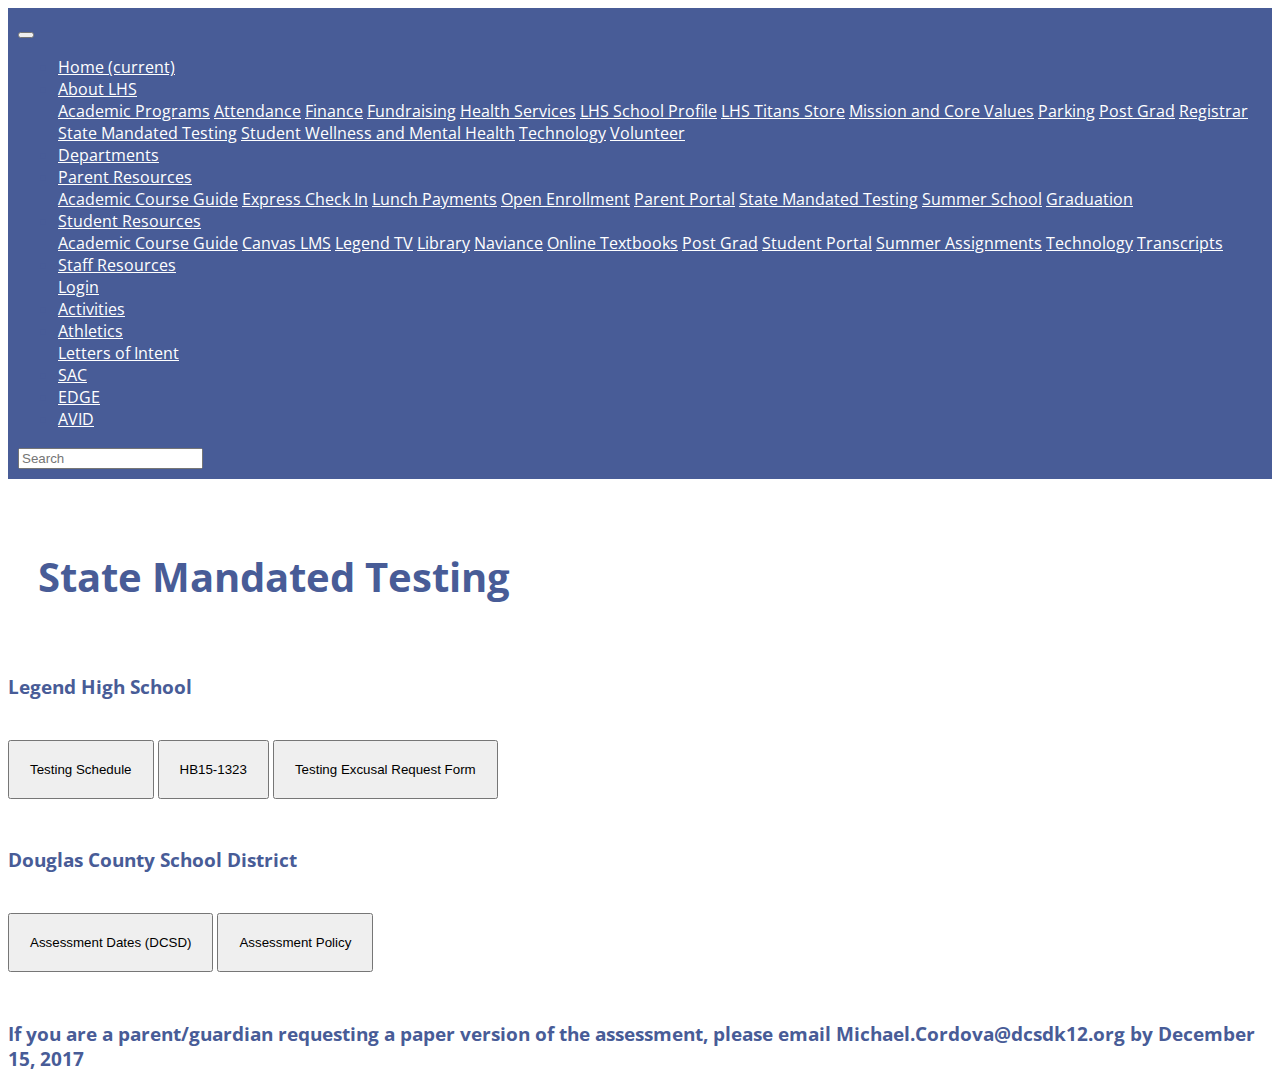
<file: state-mandated-testing.html>
<!doctype html>
<html lang="en">

<head>
  <!-- Required meta tags -->
  <meta charset="utf-8">
  <meta name="viewport" content="width=device-width, initial-scale=1, shrink-to-fit=no">

  <!-- Bootstrap CSS -->
  <link rel="stylesheet" href="https://stackpath.bootstrapcdn.com/bootstrap/4.1.1/css/bootstrap.min.css" integrity="sha384-WskhaSGFgHYWDcbwN70/dfYBj47jz9qbsMId/iRN3ewGhXQFZCSftd1LZCfmhktB" crossorigin="anonymous">

  <!-- Merriweather font -->
  <link href="https://fonts.googleapis.com/css?family=Merriweather" rel="stylesheet">
  <link href="https://fonts.googleapis.com/css?family=Open+Sans" rel="stylesheet">
  <link rel="stylesheet" type="text/css" href="css/style.css">
  <link rel="stylesheet" type="text/css" href="css/animate.css">
  <title>Legend Highschool</title>
  <link rel="apple-touch-icon" sizes="57x57" href="./favicon/apple-icon-57x57.png">
  <link rel="apple-touch-icon" sizes="60x60" href="./favicon/apple-icon-60x60.png">
  <link rel="apple-touch-icon" sizes="72x72" href="./favicon/apple-icon-72x72.png">
  <link rel="apple-touch-icon" sizes="76x76" href="./favicon/apple-icon-76x76.png">
  <link rel="apple-touch-icon" sizes="114x114" href="./favicon/apple-icon-114x114.png">
  <link rel="apple-touch-icon" sizes="120x120" href="./favicon/apple-icon-120x120.png">
  <link rel="apple-touch-icon" sizes="144x144" href="./favicon/faviconpple-icon-144x144.png">
  <link rel="apple-touch-icon" sizes="152x152" href="./favicon/apple-icon-152x152.png">
  <link rel="apple-touch-icon" sizes="180x180" href="./favicon/apple-icon-180x180.png">
  <link rel="icon" type="image/png" sizes="192x192" href="./favicon/android-icon-192x192.png">
  <link rel="icon" type="image/png" sizes="32x32" href="./favicon/favicon-32x32.png">
  <link rel="icon" type="image/png" sizes="96x96" href="./favicon/favicon-96x96.png">
  <link rel="icon" type="image/png" sizes="16x16" href="./favicon/favicon-16x16.png">
  <link rel="manifest" href="/favicon/manifest.json">
  <meta name="msapplication-TileColor" content="#ffffff">
  <meta name="msapplication-TileImage" content="./favicon/ms-icon-144x144.png">
  <meta name="theme-color" content="#5177EF">
</head>
<body class="">
  <nav class="navbar fixed-top navbar-expand-xl navbar-light bg-light">
    <button class="navbar-toggler" type="button" data-toggle="collapse" data-target="#navbarSupportedContent" aria-controls="navbarSupportedContent" aria-expanded="false" aria-label="Toggle navigation">
    <span class="navbar-toggler-icon"></span>
  </button>
    <div class="container-fluid">
      <div class="collapse navbar-collapse" id="navbarSupportedContent">
        <ul class="nav navbar-nav navbar-right mr-auto">
          <li class="nav-item active">
            <a class="nav-link" href="index.html">Home <span class="sr-only">(current)</span></a>
          </li>
          <li class="nav-item dropdown">
            <a class="nav-link dropdown-toggle" href="#" id="navbarDropdown" role="button" data-toggle="dropdown" aria-haspopup="true" aria-expanded="false">
          About LHS
        </a>

            <div class="dropdown-menu animated fadeIn" aria-labelledby="navbarDropdown">
              <a class="dropdown-item" href="#">Academic Programs</a>
              <a class="dropdown-item" href="#">Attendance</a>
              <a class="dropdown-item" href="#">Finance</a>
              <a class="dropdown-item" href="#">Fundraising</a>
              <a class="dropdown-item" href="#">Health Services</a>
              <a class="dropdown-item" href="#">LHS School Profile</a>
              <a class="dropdown-item" href="#">LHS Titans Store</a>
              <a class="dropdown-item" href="#">Mission and Core Values</a>
              <a class="dropdown-item" href="#">Parking</a>
              <a class="dropdown-item" href="#">Post Grad</a>
              <a class="dropdown-item" href="#">Registrar</a>
              <a class="dropdown-item" href="#">State Mandated Testing</a>
              <a class="dropdown-item" href="#">Student Wellness and Mental Health</a>
              <a class="dropdown-item" href="#">Technology</a>
              <a class="dropdown-item" href="#">Volunteer</a>
            </div>
          </li>
          <li class="nav-item">
            <a class="nav-link" target="_blank" href="https://sites.google.com/a/dcsdk12.org/lhs-departments">Departments</a>
          </li>
          <li class="nav-item dropdown">
            <a class="nav-link dropdown-toggle" href="#" id="navbarDropdown" role="button" data-toggle="dropdown" aria-haspopup="true" aria-expanded="false">
          Parent Resources
        </a>
            <div class="dropdown-menu animated fadeIn" aria-labelledby="navbarDropdown">
              <a class="dropdown-item" target="_blank" href="https://indd.adobe.com/view/b2adec73-e066-47e7-a6ae-cddf42f7d736">Academic Course Guide</a>
              <a class="dropdown-item" href="#">Express Check In</a>
              <a class="dropdown-item" target="_blank" href="https://www.myschoolbucks.com/ver2/login/getmain?requestAction=home">Lunch Payments</a>
              <a class="dropdown-item" target="_blank" href="https://www.dcsdk12.org/welcome-to-open-enrollment">Open Enrollment</a>
              <a class="dropdown-item" target="_blank" href="https://campus.dcsdk12.org/icprod/portal/icprod.jsp?status=login">Parent Portal</a>
              <a class="dropdown-item" href="state-mandated-testing.html">State Mandated Testing</a>
              <a class="dropdown-item" target="_blank" href="https://sites.google.com/a/dcsdk12.org/lhs-summer-school/">Summer School</a>
              <a class="dropdown-item" target="_blank" href="https://docs.google.com/document/d/138KvRGjmP2siMqja9TYXWDBp0bP4N0gkdhmc23fcdzo/edit">Graduation</a>
            </div>
          </li>
          <li class="nav-item dropdown">
            <a class="nav-link dropdown-toggle" href="#" id="navbarDropdown" role="button" data-toggle="dropdown" aria-haspopup="true" aria-expanded="false">
      Student Resources
    </a>
            <div class="dropdown-menu animated fadeIn" aria-labelledby="navbarDropdown">
              <a class="dropdown-item" target="_blank" href="https://indd.adobe.com/view/b2adec73-e066-47e7-a6ae-cddf42f7d736">Academic Course Guide</a>
              <a class="dropdown-item" target="_blank" href="https://dcsdk12.instructure.com">Canvas LMS</a>
              <a class="dropdown-item" target="_blank" href="http://www.nfhsnetwork.com/schools/legend-high-school-parker-co">Legend TV</a>
              <a class="dropdown-item" target="_blank" href="https://sites.google.com/dcsdk12.org/0b8mkfxdv6nvuovbjx2jmr0nvzle/home">Library</a>
              <a class="dropdown-item" target="_blank" href="https://connection.naviance.com/family-connection/auth/login?hsid=legendhs">Naviance</a>
              <a class="dropdown-item" target="_blank" href="https://www.pearsonsuccessnet.com/snpapp/login/PsnLandingPage.jsp?showLandingPage=true">Online Textbooks</a>
              <a class="dropdown-item" target="_blank" href="https://sites.google.com/a/dcsdk12.org/legend-post-grad/">Post Grad</a>
              <a class="dropdown-item" target="_blank" href="https://campus.dcsdk12.org">Student Portal</a>
              <a class="dropdown-item" target="_blank" href="https://docs.google.com/document/d/1rXRk4vZBtVhr71IC84dbRXqsOHzlUX3kPSv7BT3ADnc/edit">Summer Assignments</a>
              <a class="dropdown-item" href="technology.html">Technology</a>
              <a class="dropdown-item" href="#">Transcripts</a>
          </li>
          <li class="nav-item dropdown">
            <a class="nav-link dropdown-toggle" href="#" id="navbarDropdown" role="button" data-toggle="dropdown" aria-haspopup="true" aria-expanded="false">
          Staff Resources
        </a>
            <div class="dropdown-menu animated fadeIn" aria-labelledby="navbarDropdown">
              <a class="dropdown-item" target="_blank" href="https://sites.google.com/a/dcsdk12.org/lhs-staff-pages/">Login</a>
            </div>
          </li>
          <li class="nav-item">
            <a class="nav-link" target="_blank" href="https://athletics.legendtitans.org/">Activities</a>
          </li>
          <li class="nav-item dropdown">
            <a class="nav-link dropdown-toggle" target="_blank" href="https://athletics.legendtitans.org/" id="navbarDropdown" role="button" data-toggle="dropdown" aria-haspopup="true" aria-expanded="false">
          Athletics
        </a>
            <div class="dropdown-menu animated fadeIn" aria-labelledby="navbarDropdown">
              <a class="dropdown-item" target="_blank" href="https://sites.google.com/dcsdk12.org/letter-of-intent/2017-2018">Letters of Intent</a>
            </div>
          </li>
          <li class="nav-item">
            <a class="nav-link" target="_blank" href="https://sites.google.com/a/dcsdk12.org/legend-high-school-sac/home">SAC</a>
          </li>
          <li class="nav-item">
            <a class="nav-link" target="_blank" href="https://www.legendedge.org/">EDGE</a>
          </li>
          <li class="nav-item">
            <a class="nav-link" href="avid.html">AVID</a>
          </li>
        </ul>
        <form class="form-inline my-2 my-lg-0">
          <input class="form-control mr-sm-2" type="search" placeholder="Search" aria-label="Search">
        </form>
        </div>
      </div>
  </nav>
  <div class="container mt-5 legend-head animated fadeIn">
  <div class="col-lg-6 offset-lg-3">
    <h3 class="text-center header">State Mandated Testing</h3>
  </div>
  <div class="row">
    <div class="col lg-6">
      <h3 class="text-center">Legend High School</h3>
      <br>
      <button type="button" class="testing-buttons btn btn-primary btn-lg btn-block">Testing Schedule</button>
      <button type="button" class="testing-buttons btn btn-primary btn-lg btn-block">HB15-1323</button>
      <button type="button" class="testing-buttons btn btn-primary btn-lg btn-block">Testing Excusal Request Form</button>
    </div>
  </div>
  <div class="row">
    <div class="col lg-6">
      <h3 class="text-center">Douglas County School District</h3>
      <br>
      <button type="button" class="testing-buttons btn btn-primary btn-lg btn-block">Assessment Dates (DCSD)</button>
      <button type="button" class="testing-buttons btn btn-primary btn-lg btn-block">Assessment Policy</button>
  </div>
  <h3 class="text-center">If you are a parent/guardian requesting a paper version of the assessment, please email Michael.Cordova@dcsdk12.org by December 15, 2017</h3>
</div>
</div>
<script src="https://code.jquery.com/jquery-3.3.1.slim.min.js" integrity="sha384-q8i/X+965DzO0rT7abK41JStQIAqVgRVzpbzo5smXKp4YfRvH+8abtTE1Pi6jizo" crossorigin="anonymous"></script>
<script src="https://cdnjs.cloudflare.com/ajax/libs/popper.js/1.14.3/umd/popper.min.js" integrity="sha384-ZMP7rVo3mIykV+2+9J3UJ46jBk0WLaUAdn689aCwoqbBJiSnjAK/l8WvCWPIPm49" crossorigin="anonymous"></script>
<script src="https://stackpath.bootstrapcdn.com/bootstrap/4.1.1/js/bootstrap.min.js" integrity="sha384-smHYKdLADwkXOn1EmN1qk/HfnUcbVRZyYmZ4qpPea6sjB/pTJ0euyQp0Mk8ck+5T" crossorigin="anonymous"></script>

<!-- Particles.js -->
<script src="js/particles.min.js"></script>
<script src="js/app.js"></script>
</body>
</html>
</file>
<file: css/style.css>
.footer{
  background-color: #485c97 !important;
}
.header{
  padding: 30px;
  font-size: 40px !important;
  font-weight: bold;
}
.navbar{
  padding: 10px !important;
  background-color: rgba(72, 92, 151, 1) !important;
}
.navbar a{
    color: white !important;
}
.navbar li{
    padding-right:5px;
   }
body {
    color: #485c97;
    font-family: 'Open Sans', sans-serif;
}
.logo {
    max-width: 400px;
}
.nav-logo {
  max-width: 25%;
  max-height: 25%;
}
.mission {
    padding-left: 10px;
    border-left: 2px solid #485c97;
}
.quick-links {
    padding: 30px;

}
.hr-blue {
    border-top: 2px solid #485c97;
}
.quick-links .list-group .list-group-item:first-child {
    border-radius: 0px;
}
.quick-links .list-group .list-group-item:last-child {
    border-radius: 0px;
}
.quick-links .list-group .list-group-item {
    width: 98%;
    margin-left: 1%;
    font-size: 25px;
    height: 90px;
    padding: 0;
    margin-top: 10px;
    transition: width 0.3s, margin-left 0.3s;
    -webkit-transition: width 0.3s, margin-left 0.3s;
}
.quick-links .list-group .list-group-item:hover {
    width: 100%;
    margin-left: 0px;
    box-shadow: 0px 0px 3px gray;
    cursor: pointer;
}
.quick-links .list-group .list-group-item span {
    position: absolute;
    width: 100%;
    height: 100%;
    padding-top: 25px;
    padding-left: 15px;
    z-index: 3;
}
#event1 {
    background-image: url('https://upload.wikimedia.org/wikipedia/commons/thumb/2/26/Andrew_Classroom_De_La_Salle_University.jpeg/1200px-Andrew_Classroom_De_La_Salle_University.jpeg');
    background-position-y: 50%;
    color: white;
}
#event2 {
    background-color: darkgoldenrod;
    color: white;
}
#event4 {
    color: white;
    background-color: #4d5061;
}
.legend-head {
    -webkit-animation-duration: 1s;
    -webkit-animation-delay: .3s;
    -webkit-animation-iteration-count: 1;
}
#particles-js canvas {
    position: absolute;
    width: 100%;
    height: 100%;
    z-index: 2;
}
.about-container {
    background-color: #485c97;
    color: white;
}
.address-box {
    border: 1px solid #485c97;
    padding: 10px;
}
.hr-white {
    border-color: white;
}
.about-dcsd{
    font-size: 25px;
  }
@media (max-width: 992px){
  .logo{
    padding-top: 30px;
    max-width: 100%;
  }
}
.sponsors{
  padding-top: 20px;
}
.testing-buttons{
  padding: 20px;
  margin-bottom: 30px;
}
</file>
